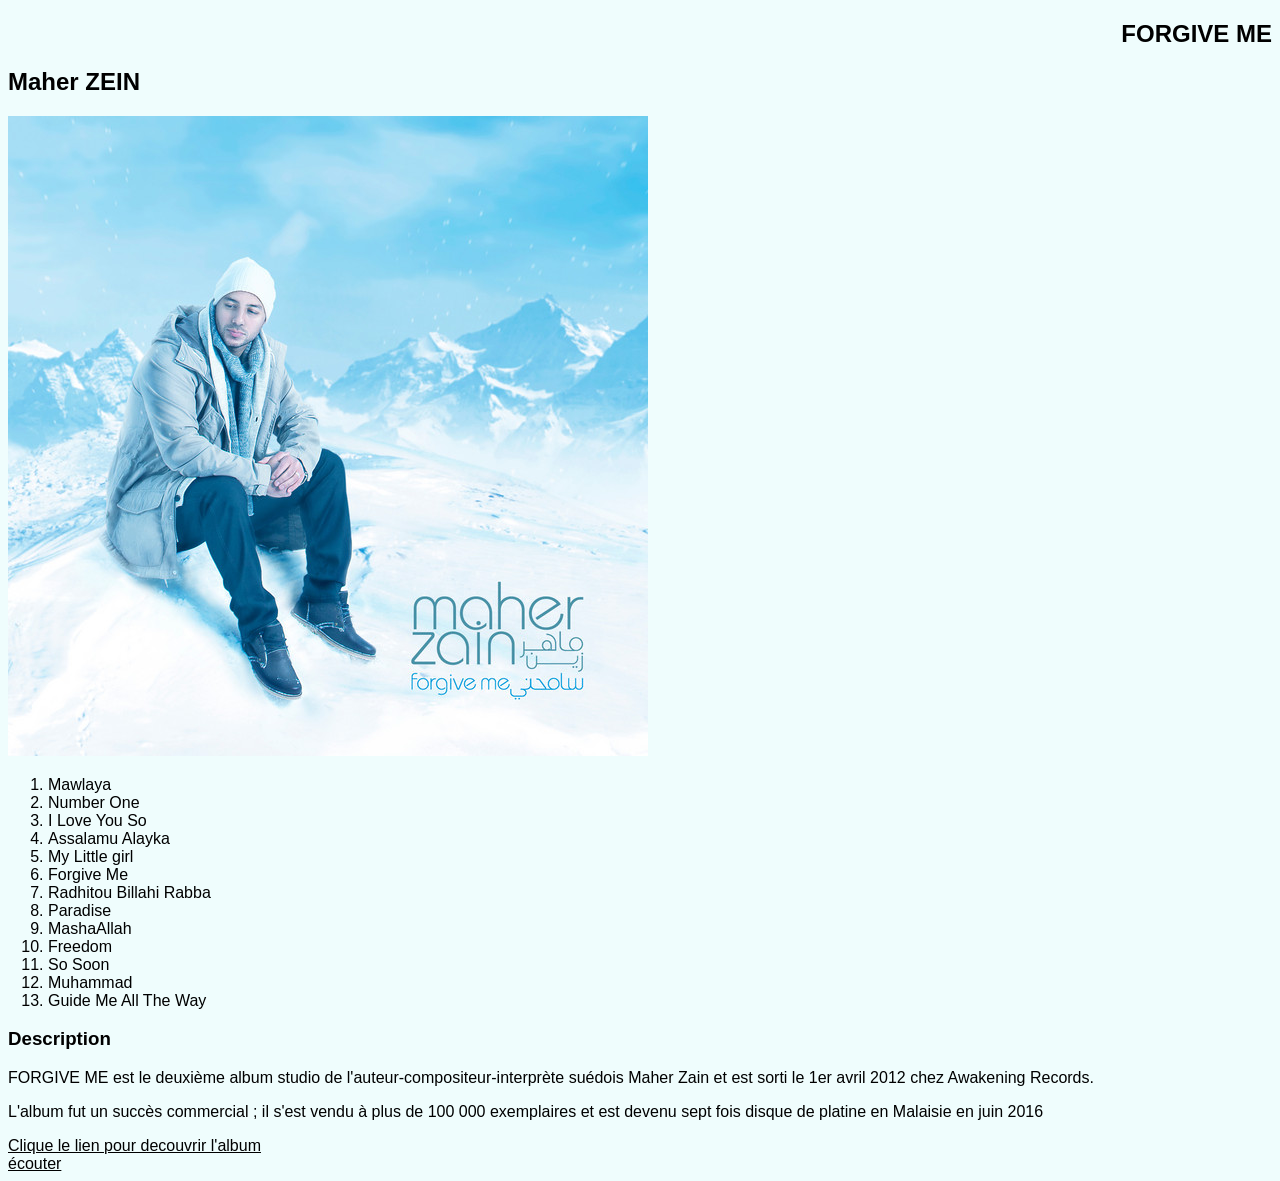
<file: index.html>
<!DOCTYPE html>
<html lang="fr">
<head>
    <meta charset="UTF-8">
    <meta name="viewport" content="width=device-width, initial-scale=1.0">
    <title>MSK</title>
    <link rel="stylesheet" href="style.css">
</head>
<body>
    <section>
    <h1>FORGIVE ME</h1></section>
    <section><H2>Maher ZEIN</H2></section>
    <img src="MAHER ZEIN.jpg" >
    <section>
    
    <ol>
<li>Mawlaya</li>
<li>Number One </li>
<li>I Love You So</li>
<li>Assalamu Alayka</li>
<li>My Little girl</li>
<li>Forgive Me</li>
<li>Radhitou Billahi Rabba</li>
<li>Paradise</li>
<li>MashaAllah</li>
<li>Freedom</li>
<li>So Soon</li>
<li>Muhammad</li>
<li>Guide Me All The Way</li>
</ol>
</section>
<h3>Description</h3>
<p>FORGIVE ME est le deuxième album studio de l'auteur-compositeur-interprète suédois Maher Zain et est sorti le 1er avril 2012 chez Awakening Records. </p>
<p>L'album fut un succès commercial ; il s'est vendu à plus de 100 000 exemplaires et est devenu sept fois disque de platine en Malaisie en juin 2016</p>

<a href="https://youtube.com/playlist?list=OLAK5uy_m6TNRHm5S1WCA6EsmS1R5WCHyvvyru-vk&si=hO9GmV-mM89W0o8b">Clique le lien pour decouvrir l'album</a>
<br>
<a href="clip.html">écouter</a>



</body>
</html>
</file>
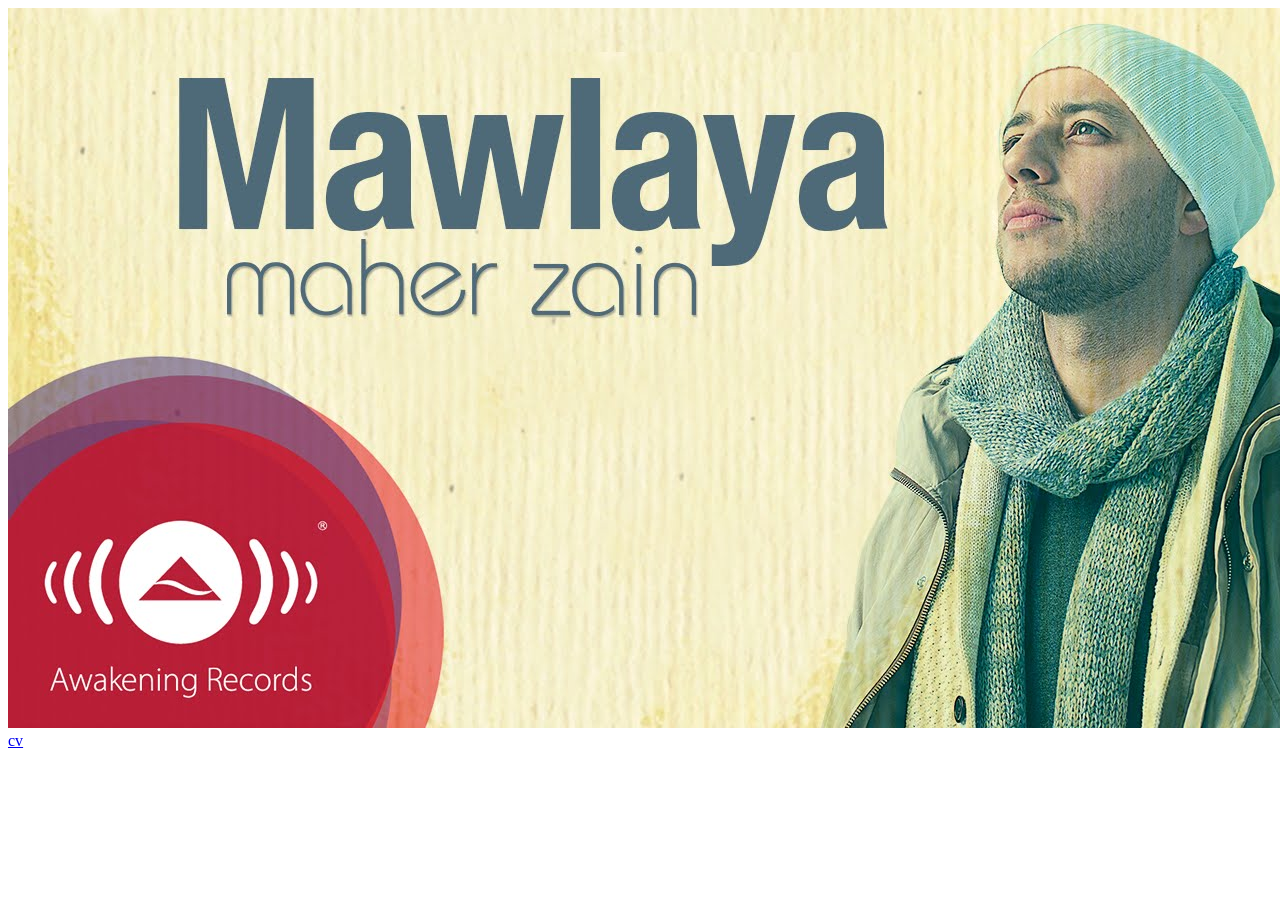
<file: clip.html>
<!DOCTYPE html>
<html lang="en">
<head>
    <meta charset="UTF-8">
    <meta name="viewport" content="width=device-width, initial-scale=1.0">
    <title>Document</title>
</head>
<body>
  <img src="maxresdefault.jpg" alt=""> 
  
<a href="https://www.youtube.com/redirect?event=video_description&redir_token=[base64]&q=https%3A%2F%2Fbit.ly%2FMaher-Mawlaya&v=CY2eP_Hceq4">cv</a>
</body>
</html>
</file>
<file: style.css>
body{
    font-family: Arial, Helvetica, sans-serif;
}
h1{

    text-align:end;
    color: b;
}


body{background-color: rgba(206, 249, 249, 0.315);}
h4{color: blue;}

a{
    color: black;
    text-align: center;
  
}
</file>
